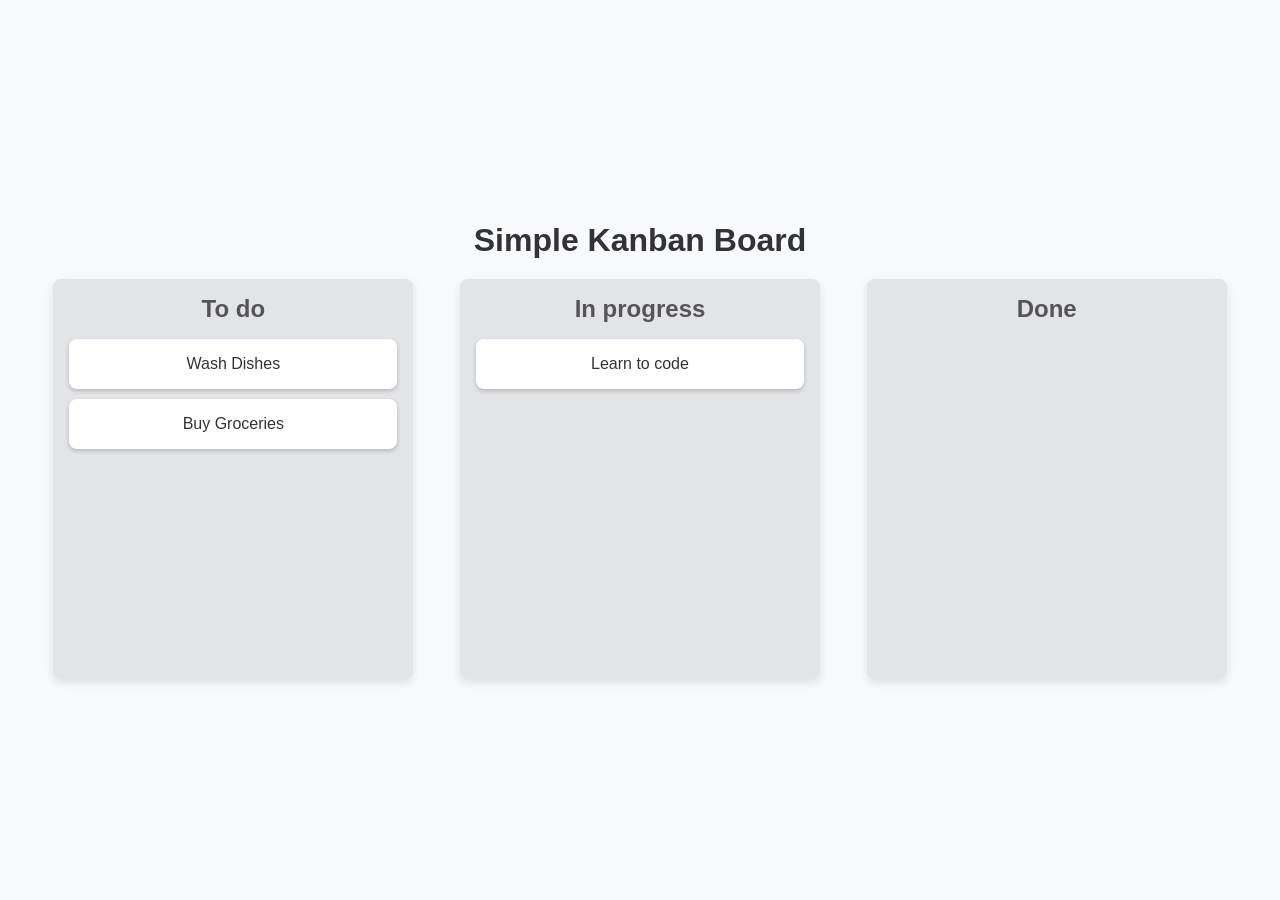
<file: drag-and-drop/index.html>
<!DOCTYPE html>
<html lang="en">
<head>
    <meta charset="UTF-8">
    <meta name="viewport" content="width=device-width, initial-scale=1.0">
    <title>Kanban Board</title>
    <link rel="stylesheet" href="style.css">
</head>
<body>
    <div class="container">
        <h1>Simple Kanban Board</h1>
        <div class="board">
            <!-- LIST 1 -->
            <div class="list" id="list1">
                <h2>To do</h2>
                <div class="card" draggable="true" id="card1">Wash Dishes</div>    
                <div class="card" draggable="true" id="card2">Buy Groceries</div>    
            </div>
            <!-- LIST 2 -->
            <div class="list" id="list2">
                <h2>In progress</h2>
                <div class="card" draggable="true" id="card3">Learn to code</div>        
            </div>
            <!-- LIST 3 -->
            <div class="list" id="list3">
                <h2>Done</h2>  
            </div>
        </div>
    </div>
    <script src="script.js"></script>
</body>
</html>
</file>
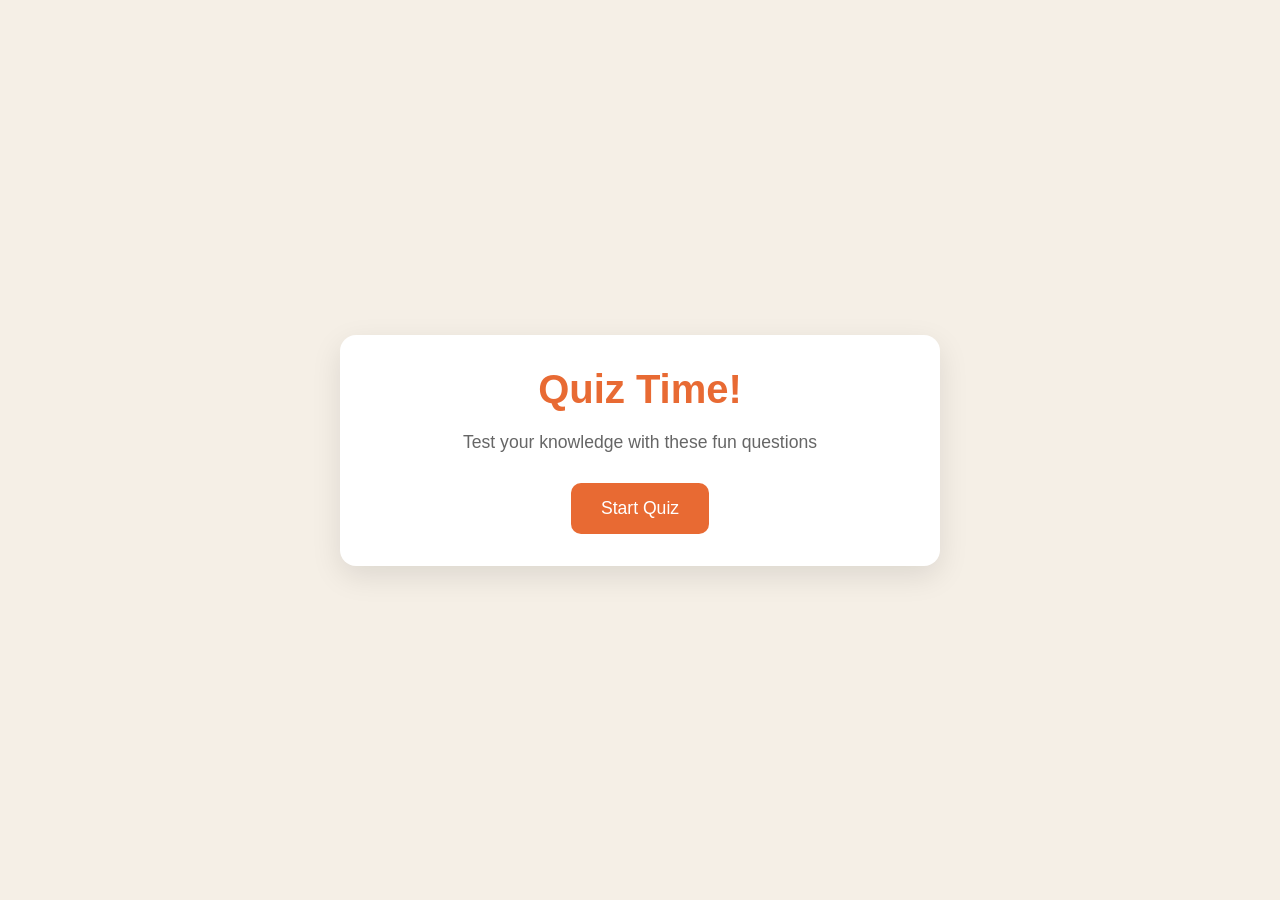
<file: quiz-game/index.html>
<!DOCTYPE html>
<html lang="en">
  <head>
    <meta charset="UTF-8" />
    <meta name="viewport" content="width=device-width, initial-scale=1.0" />
    <title>Quiz Game</title>
    <link rel="stylesheet" href="style.css" />
  </head>
  <body>
    <div class="container">
      <div class="screen active" id="start-screen">
        <h1>Quiz Time!</h1>
        <p>Test your knowledge with these fun questions</p>
        <button id="start-btn">Start Quiz</button>
      </div>

      <div class="screen" id="quiz-screen">
        <div class="quiz-header">
          <h2 id="question-text">Question goes here</h2>
          <div class="quiz-info">
            <p>
              Question <span id="current-question">1</span> of <span id="total-questions">5</span>
            </p>

            <p>Score: <span id="score">0</span></p>
          </div>
        </div>

        <div id="answers-container" class="answers-container">
          <!-- Answer buttons will be insterted here from our js code later at some point -->
        </div>

        <div class="progress-bar">
          <div id="progress" class="progress"></div>
        </div>
      </div>

      <div id="result-screen" class="screen">
        <h1>Quiz Results</h1>
        <div class="result-info">
          <p>You scored <span id="final-score">0</span> out of <span id="max-score">5</span></p>

          <div id="result-message">Good job!</div>
        </div>
        <button id="restart-btn">Restart Quiz</button>
      </div>
    </div>

    <script src="script.js"></script>
  </body>
</html>
</file>
<file: drag-and-drop/style.css>
*{
    padding: 0;
    margin: 0;
    box-sizing: border-box;
}

body{
    font-family: sans-serif;
    background-color: #f7f9fc;
    display: flex;
    justify-content: center;
    align-items: center;
    min-height: 100vh;
}

.container{
    text-align: center;
    width: 100%;
    padding: 1.2rem;
}

h1{
    color: #333;
    margin-bottom: 20px;
    font-size: 2rem;
}

.board{
    display: flex;
    justify-content: space-around;
    align-items: flex-start;
    width: 100%;
    max-width: 1200px;
    margin: 0 auto;
    gap: 20px;
}

.list{
    background-color: #e3e4e8;
    padding: 1rem;
    border-radius: 8px;
    width: 30%;
    min-height: 400px;
    box-shadow: 0 4px 8px rgba(0, 0, 0, 0.1);
}

.list h2{
    color: #555;
    margin-bottom: 1rem;
    font-size: 1.5rem;
}

.card{
    background-color: white;
    color: #333;
    padding: 1rem;
    margin-bottom: 10px;
    border-radius: 8px;
    cursor: grab;
    box-shadow: 0 2px 4px rgba(0, 0, 0, 0.2);
    transition: transform 0.2s, box-shadow 0.2s;
}

.card:active{
    cursor: grabbing;
    transform: scale(1.05);
    box-shadow: 0 4px 8px rgba(0, 0, 0, 0.2);
}

.list.over{
    background-color: #d1d3d8;
}

@media (max-width:768px){
    .board{
        flex-direction: column;
        align-items: center;
    }

    .list{
        width: 80px;
        margin-bottom: 20px;
    }
}
</file>
<file: quiz-game/style.css>
/* Basic Reset */

* {
  margin: 0;
  padding: 0;
  box-sizing: border-box;
}

body {
  background: #f5efe6;
  display: flex;
  justify-content: center;
  align-items: center;
  min-height: 100vh;
  padding: 1rem;
  font-family: sans-serif;
}

.container {
  background-color: white;
  border-radius: 1rem;
  box-shadow: 0 10px 30px rgba(0, 0, 0, 0.1);
  width: 100%;
  max-width: 600px;
  overflow: hidden;
  position: relative;
}

/* SCREENS */
.screen {
  display: none;
  padding: 2rem;
  text-align: center;
}

.screen.active {
  display: block;
}

/* START SCREEN */

#start-screen h1 {
  color: #e86a33;
  margin-bottom: 20px;
  font-size: 2.5rem;
}

#start-screen p {
  color: #666;
  margin-bottom: 30px;
  font-size: 1.1rem;
}

.quiz-header {
  margin-bottom: 1rem;
}

#question-text {
  color: #333;
  font-size: 1.5rem;
  margin-bottom: 1rem;
  line-height: 1.4;
}

.quiz-info {
  display: flex;
  justify-content: space-between;
  color: #666;
  margin-bottom: 10px;
}

.answers-container {
  display: flex;
  flex-direction: column;
  gap: 10px;
  margin-bottom: 25px;
}

.answer-btn {
  background-color: #f8f0e5;
  color: #333;
  border: 2px solid #eadbc8;
  border-radius: 10px;
  padding: 1rem;
  cursor: pointer;
  text-align: left;
  transition: all 0.3s ease;
}

.answer-btn:hover {
  background-color: #eadbc8;
  border-color: #dac0ae;
}

.answer-btn.correct {
  background-color: #e6fff0;
  border-color: #a3f0c4;
  color: #28a745;
}

.answer-btn.incorrect {
  background-color: #fff0f0;
  border-color: #ffbdbd;
  color: #dc3545;
}

.progress-bar {
  height: 10px;
  background-color: #f8f0e5;
  border-radius: 5px;
  overflow: hidden;
  margin-top: 20px;
}

.progress {
  height: 100%;
  background-color: #e86a33;
  width: 0%;
  transition: width 0.3s ease;
}

/* RESULT SCREEN */

#result-screen h1 {
  color: #e86a33;
  margin-bottom: 30px;
}

.result-info {
  background-color: #f8f0e5;
  border-radius: 10px;
  padding: 20px;
  margin-bottom: 30px;
}

.result-info p {
  font-size: 1.2rem;
  color: #333;
  margin-bottom: 1rem;
}

#result-message {
  font-size: 1.5rem;
  font-weight: 600;
  color: #e86a33;
}

button {
  background-color: #e86a33;
  color: white;
  border: none;
  border-radius: 10px;
  padding: 15px 30px;
  font-size: 1.1rem;
  cursor: pointer;
  transition: background-color 0.3s ease;
}

button:hover {
  background-color: #d45b28;
}

/* RESPONSIVE DESIGN */
@media (max-width: 500px) {
  /* when we hit 500px and below, implement the styles below */

  .screen {
    padding: 1rem;
  }

  #start-screen h1 {
    font-size: 2rem;
  }

  #question-text {
    font-size: 1.3rem;
  }

  .answer-btn {
    padding: 12px;
  }

  button {
    padding: 12px 25px;
    font-size: 1rem;
  }
}
</file>
